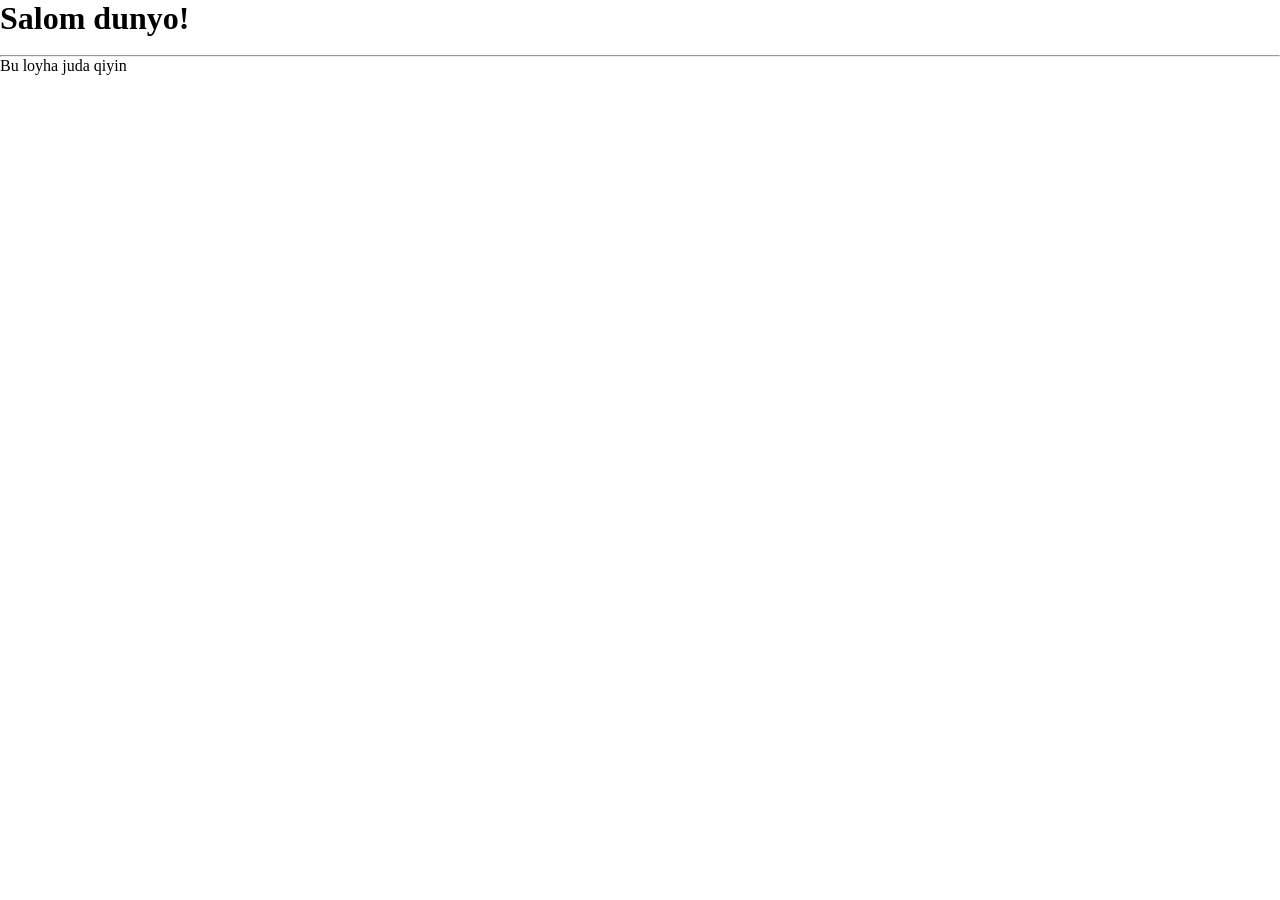
<file: index.html>
<!DOCTYPE html>
<html lang="en">
<head>
    <meta charset="UTF-8">
    <meta name="viewport" content="width=device-width, initial-scale=1.0">
    <title>Document</title>
    <link rel="stylesheet" href="style.css">
</head>
<body>
    <h1>Salom dunyo!</h1>
  <br>
  <hr>
  <p>Bu loyha juda qiyin</p>
</body>
</html>
</file>
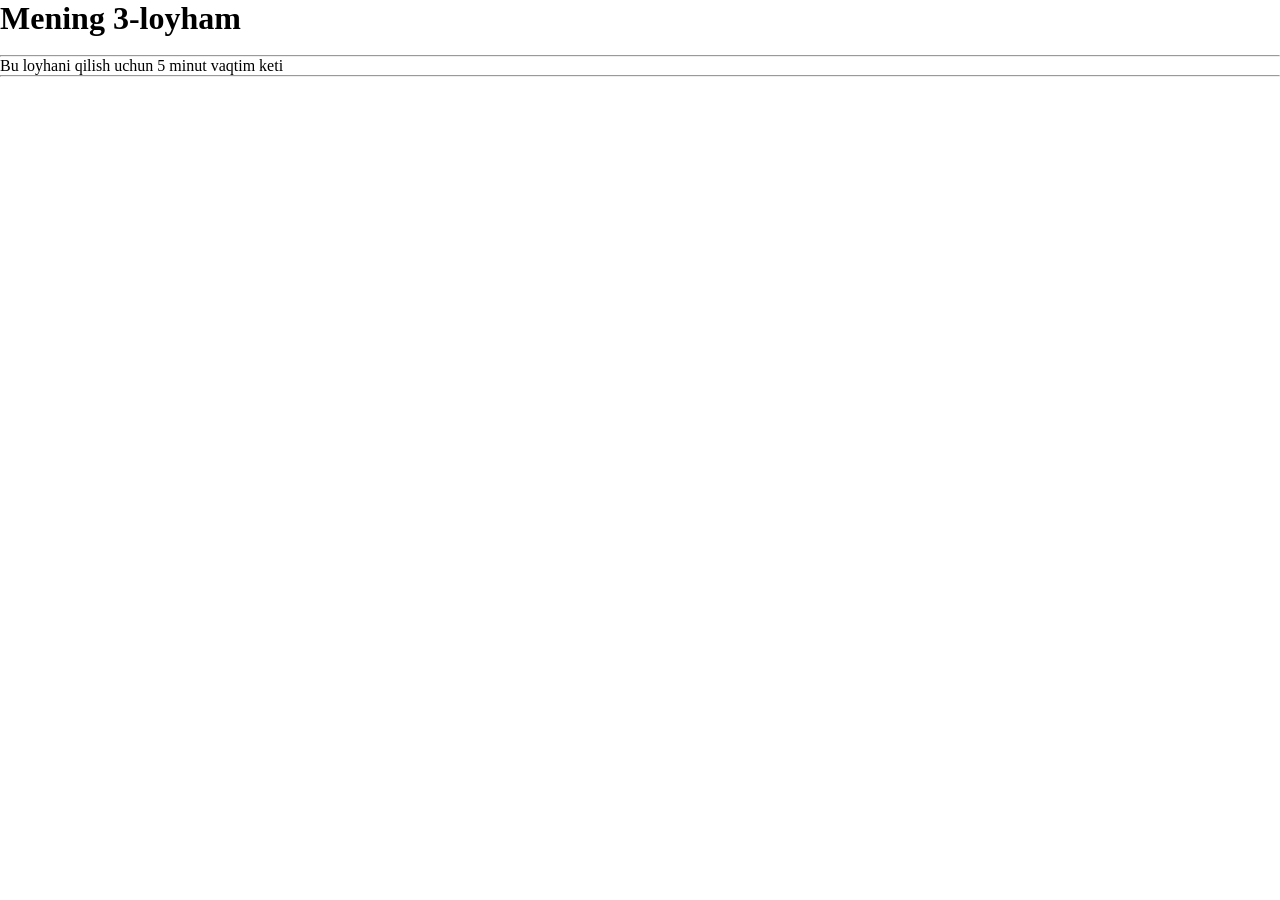
<file: About.html>
<!DOCTYPE html>
<html lang="en">
<head>
    <meta charset="UTF-8">
    <meta name="viewport" content="width=device-width, initial-scale=1.0">
    <title>Document</title>
    <link rel="stylesheet" href="style.css">
</head>
<body>
    <h1>Mening 3-loyham</h1>
  <br>
  <hr>
 <p>Bu loyhani qilish uchun 5 minut vaqtim keti</p>
  <hr>
</body>
</html>
</file>
<file: style.css>
*{
  margin:0;
  pading:0;
}
<h1> Mu juda qiyin m ashq</h1>
</file>
